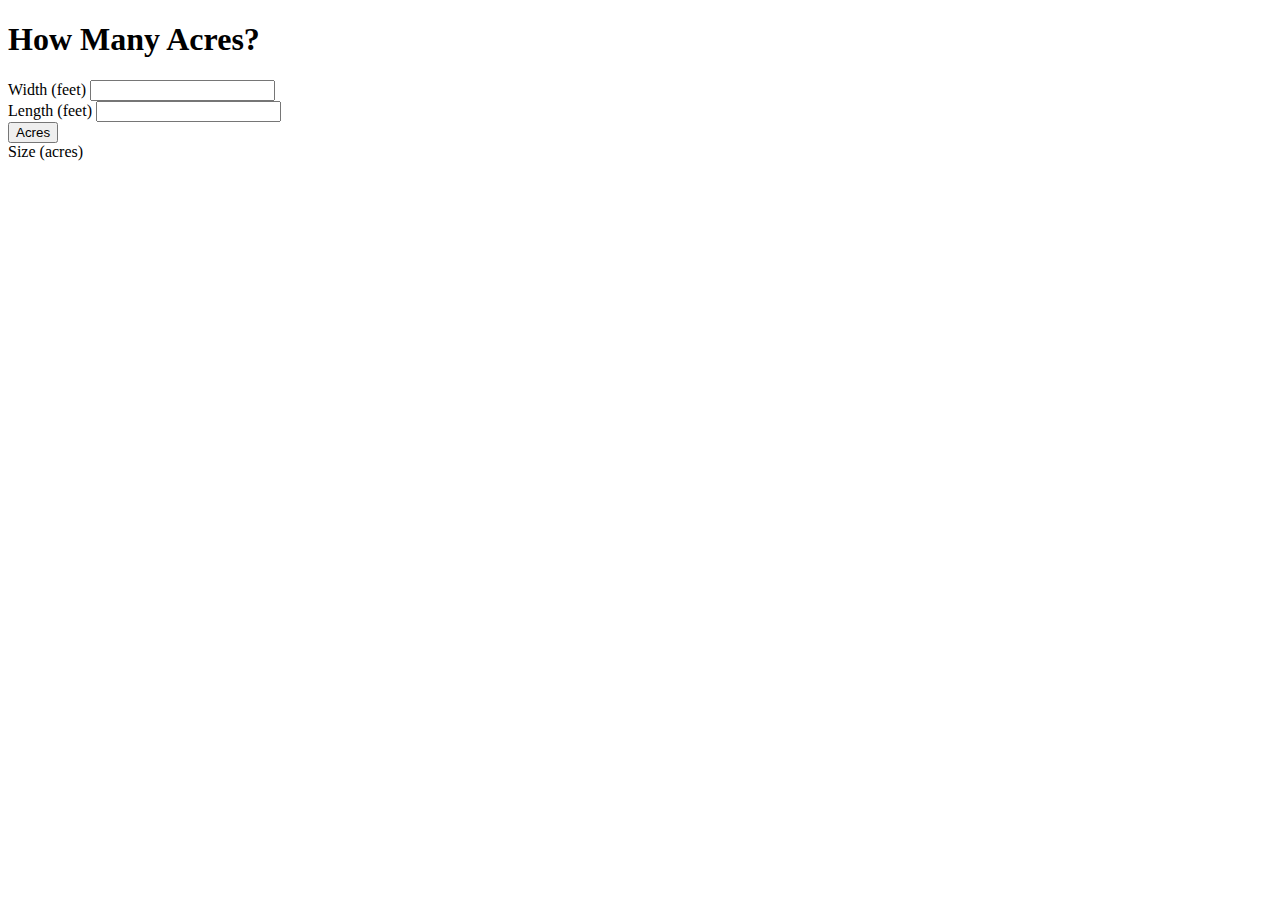
<file: test-3.html>
<!DOCTYPE HTML>
<html lang="en-us">
<head>
<meta charset="utf-8">
<title>How Many Acres?</title>
<script>

// Your JavaScript function belongs here.
 function getAcres() {
   var text = document.getElementById('width').value;
   var text2 = document.getElementById('length').value;

   var width = parseFloat(text);
   var length = parseFloat(text2);

   var acres = width * length / 43560;
   document.getElementById('acres').innerHTML = acres;
 }


</script>
</head>

<body>
    <h1>How Many Acres?</h1>
    Width (feet) <input type="text" id="width"><br>
    Length (feet) <input type="text" id="length"><br>
    <button type="button" onclick="getAcres()">Acres</button><br>
    Size (acres) <div id="acres"></div>
</body>
</html>
</file>
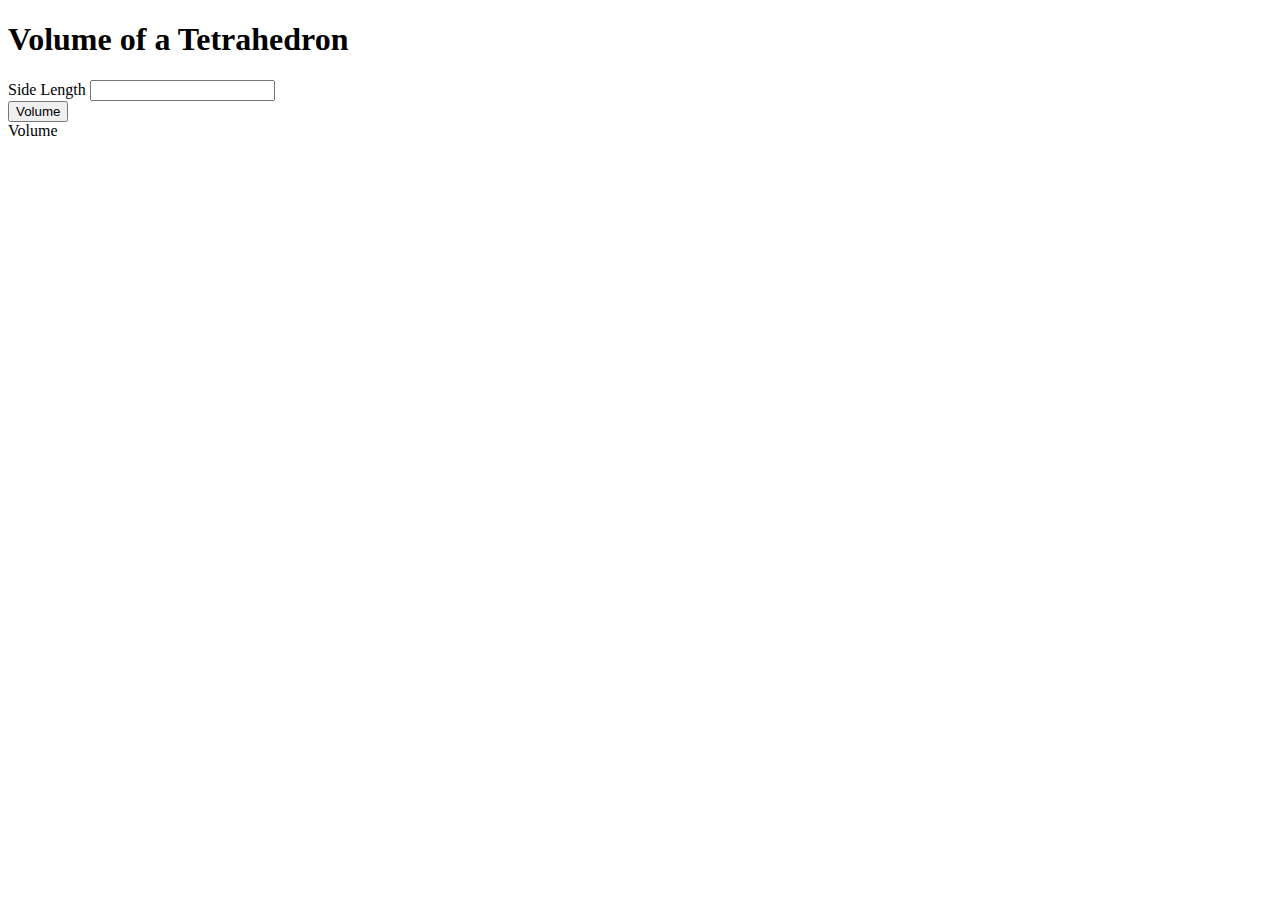
<file: test-4.html>
<!DOCTYPE HTML>
<html lang="en-us">
<head>
<meta charset="utf-8">
<title>Volume of a Tetrahedron</title>
<script>

// Your JavaScript function belongs here.
function computeVolume() {
  var text = document.getElementById('length').value;
  var length = parseFloat(text);

  var volume = Math.pow(length, 3) / 6 * Math.sqrt(2);
  document.getElementById('volume').innerHTML = volume;
}

</script>
</head>

<body>
    <h1>Volume of a Tetrahedron</h1>
    Side Length <input type="text" id="length"><br>
    <button type="button" onclick="computeVolume()">Volume</button><br>
    Volume <div id="volume"></div>
</body>
</html>
</file>
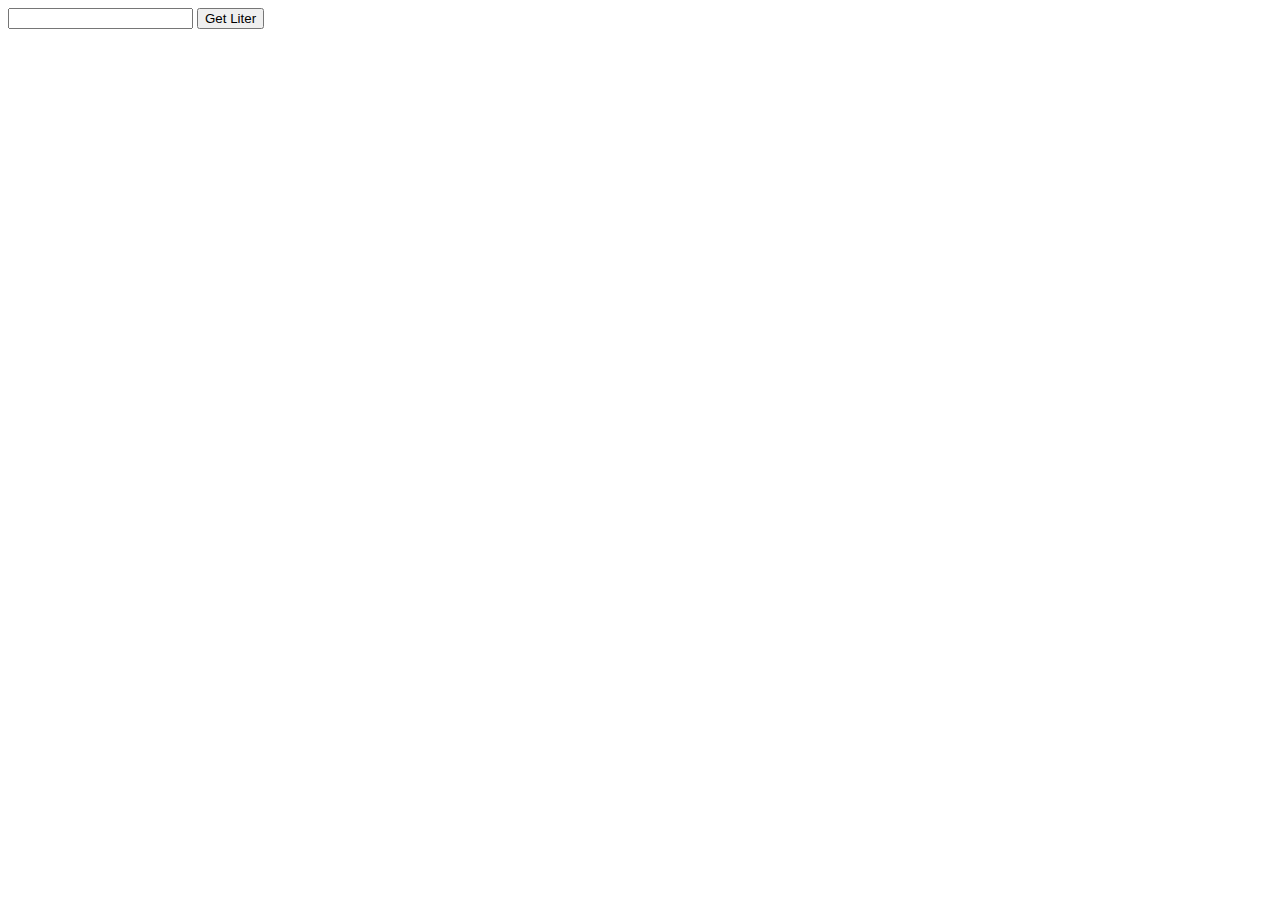
<file: test.html>
<!DOCTYPE html>
<html lang="en">
<head>
  <meta charset="UTF-8">
  <meta name="viewport" content="width=device-width, initial-scale=1.0">
  <meta http-equiv="X-UA-Compatible" content="ie=edge">
  <title>Document</title>

  <script>
    function getLiter() {
      var text = document.getElementById('inputQuarts').value;
      var quarts = parseFloat(text);
      var liters = quarts / 1.0567;


      document.getElementById('outputDiv').innerHTML = liters;
    }
  </script>
</head>
<body>
  <input id="inputQuarts"type="text" name="text">
  <button class="get" onclick="getLiter()">Get Liter</button>

  <div id="outputDiv">

  </div>

</body>
</html>
</file>
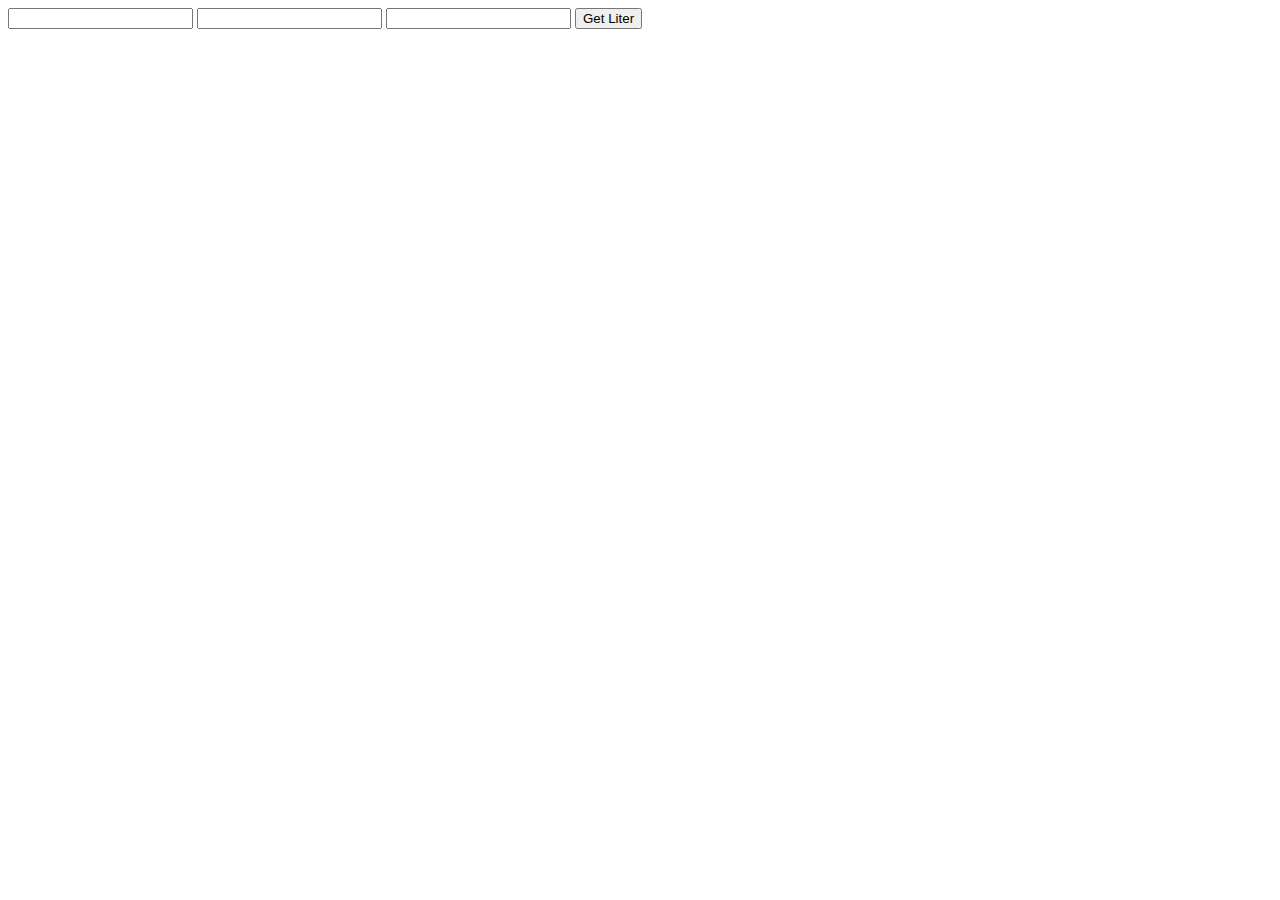
<file: test2.html>
<!DOCTYPE html>
<html lang="en">
<head>
  <meta charset="UTF-8">
  <meta name="viewport" content="width=device-width, initial-scale=1.0">
  <meta http-equiv="X-UA-Compatible" content="ie=edge">
  <title>Document</title>

  <script>
    function getLiter() {
      var textBegin = document.getElementById('inputBegin').value;
      var textEnd = document.getElementById('inputEnd').value;
      var textGas = document.getElementById('inputGas').value;

      var odoBegin = parseFloat(textBegin);
      var odoEnd = parseFloat(textEnd);
      var gas = parseFloat(textGas);

      var odoTotal = odoEnd - odoBegin;
      var answer = gas / odoTotal;

      document.getElementById('outputDiv').innerHTML = answer;
    }
  </script>

</head>
<body>
  <input id="inputBegin" type="text" name="text">
  <input id="inputEnd" type="text" name="text">
  <input id="inputGas" type="text" name="text">
  <button class="get" onclick="getLiter()">Get Liter</button>

  <div id="outputDiv">

  </div>

</body>
</html>
</file>
